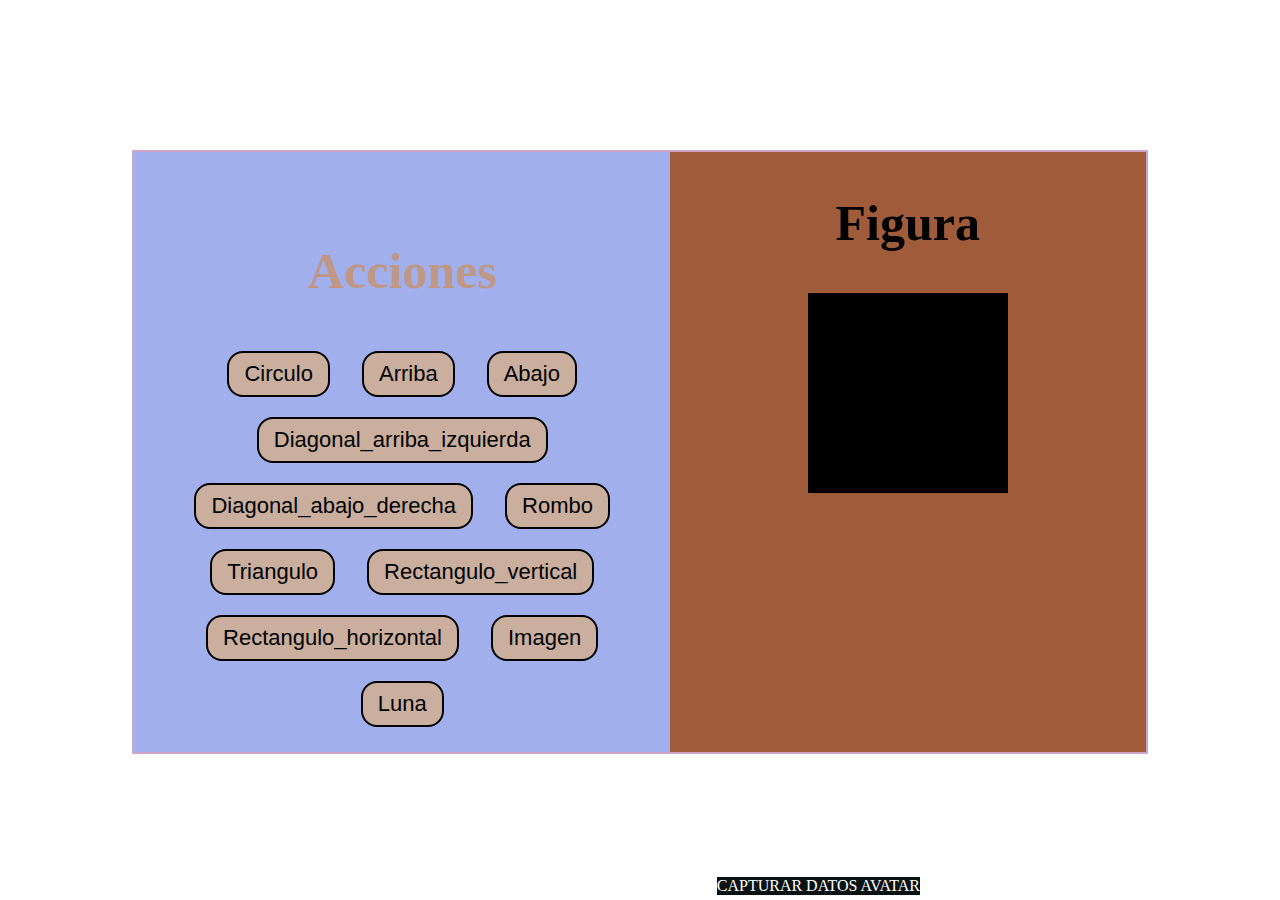
<file: index.html>
<!DOCTYPE html>
<html lang="es">
<head>
    <meta charset="UTF-8">
    <meta http-equiv="X-UA-Compatible" content="IE=edge">
    <meta name="viewport" content="width=device-width, initial-scale=1.0">
    <title>Figuras JavaScript</title>
    <link rel="stylesheet" href="css/style.css">
</head>

<body>
    <div class="fila">

        <div class="cont-btn">
            <h2>Acciones</h2>
            <button onclick="Circulo()">Circulo</button>
            <button onclick="Arriba()">Arriba</button>
            <button onclick="Abajo()">Abajo </button>
            <button onclick="Diagonal_arriba_izquierda()">Diagonal_arriba_izquierda</button>
            <button onclick="Diagonal_abajo_derecha()">Diagonal_abajo_derecha</button>
            <button onclick="Rombo()">Rombo</button>
            <button onclick="Triangulo()">Triangulo</button>
            <button onclick="Rectangulo_vertical()">Rectangulo_vertical</button>
            <button onclick="Rectangulo_horizontal()">Rectangulo_horizontal</button>
            <button onclick="Imagen()">Imagen</button>
            <button onclick="Luna()">Luna</button>
        </div>

        <div class="cont-fig">
            <h2>Figura</h2>
            <div id="Figura" class="circulo"></div>
        </div>
        
        
    </div>
    

    
    <a class=" menu" href="datos-avatar.html"> CAPTURAR DATOS AVATAR </a>

    <script src="js/functions.js"></script>



    
</body>
</html>
</file>
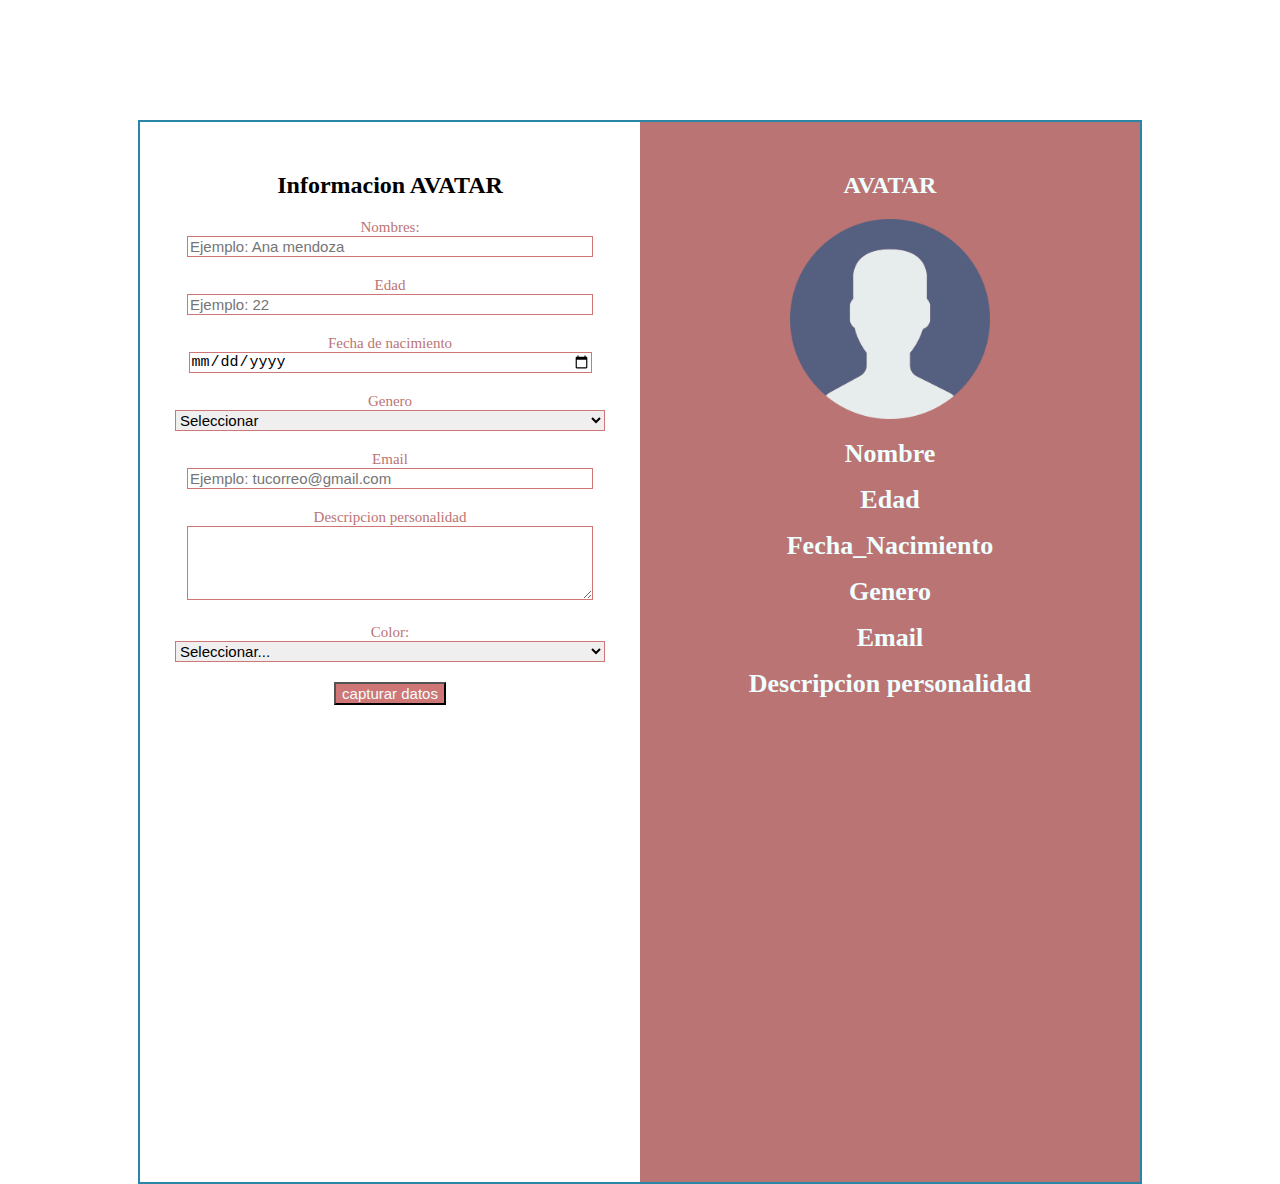
<file: datos-avatar.html>
<!DOCTYPE html>
<html lang="en">
<head>
    <meta charset="UTF-8">
    <meta http-equiv="X-UA-Compatible" content="IE=edge">
    <meta name="viewport" content="width=device-width, initial-scale=1.0">
    <title>Capturar datos avatar</title>
    <link rel="stylesheet" href="css/style-avatar.css">
    
    
</head>
<body>

    <div class="fila">
        <div id="formulario">
            <h2>Informacion AVATAR</h2>
        
            <form >
                <label for="#">Nombres:</label>
                <input type="text" id="cNombres" placeholder="Ejemplo: Ana mendoza">
                <br>
                <label for="#">Edad</label>
                <input type="number" id="cEdad" placeholder="Ejemplo: 22">
                <br>
                <label for="#">Fecha de nacimiento</label>
                <input type="date" id="cFecha">
                <br>
                <label for="#">Genero</label>

                <select name="#" id="cgenero">
                    <option value="Femenino">Seleccionar</option>
                    <option value="Femenino">Femenino</option>
                    <option value="Masculino">Masculino</option>
                    <option value="Otros">Otros </option>

                </select>
                <br>
                <label for="#">Email</label>
                <input type="email" id="cEmail" placeholder="Ejemplo: tucorreo@gmail.com">
                <br>
                <label for="#">Descripcion personalidad</label>
                <textarea name="#" id="cDescripcion" cols="30" rows="4"></textarea>
                <br>
                <label for="#">Color:</label>
                <select name="#" id="cColor">
                    <option value=>Seleccionar... </option>
                    <option value="Rojo">Rojo</option>
                    <option value="Negro">Negro</option>
                    <option value="Azul">Azul</option>
                </select>
                <br>
            </form>
            <button onclick="capturarDatos()" type="submit">capturar datos</button>
        </div>
        <div id="card-avatar">
            <h2>AVATAR </h2>
            <img id= "foto" src="img/avatarr.png" alt=" Avatar por defecto">

            <p><b>Nombre</b></p>
            <p id="mNombre"></p>

            <p><b>Edad</b></p>
            <p id="mEdad"></p>

            <p><b>Fecha_Nacimiento</b></p>
            <p id="mFecha"></p>

            <p><b>Genero</b></p>
            <p id="mGenero"></p>

            <p><b> Email</b></p>
            <p id="mEmail"></p>
            
            <p><b>Descripcion personalidad</b></p>
            <p id="mDescripcion"></p>
            
            
            

        </div>
    </div>
    
    <script src="js/functions.js"></script>
</body>
</html>
</file>
<file: css/style.css>
.fila{
    width: 80%;
    max-width: 1200px;
    height: 600px;
    border: 2px solid #cca4c7;
    margin: 0 auto;
    margin-top: 150px;
    position: relative;
    display: flex;
    /* justify-content: center;
    justify-content: space-evenly;
    align-items: flex-start; */

}

.fila .cont-btn h2{
    color: #bf9784;
    font-size: 50px;
}

.fila .cont-btn{
    width: 50%;
    height: 84%;
    background-color: #a1afec;
    text-align: center;
    padding: 48px 30px ;
}

.fila .cont-btn button{
    padding: 8px 15px;
    font-size: 22px;
    border: 2px solid ;
    margin: 10px 14px;
    background-color: #caae9e;
    border-radius: 16px;
    cursor: pointer;
}

.fila .cont-fig{
    width: 50%;
    height: 100%;
    background-color: #a05c3a;
}

.fila .cont-fig h2{
    color: #000000;
    font-size: 50px;
    text-align: center;


}

.fila .cont-fig #Figura{
    width: 200px;  
    height: 200px;
    background-color:#000000;
    margin: 0% auto;
    transition: 1s;

}

.menu{
    padding: 8px, 20px;
    background: #0b1213;
    color: #fff;
    position: absolute;
    right: 360px;
    bottom: 5px;
    text-decoration: none;


}
/* estilos de la figura al dar click en cada boton */
.fila .cont-fig #Figura.Circulo{
    border-radius: 50%;
    transform: rotate(360deg);
}

.fila .cont-fig #Figura.Arriba{
    transform: translateY(-50px);
}

.fila .cont-fig #Figura.Abajo{
    transform:translateY(41px);
}
.fila .cont-fig #Figura.Diagonal_arriba_izquierda{
    transform: translate(-100px, -50px);

}
.fila .cont-fig #Figura.Diagonal_abajo_derecha{
    transform: translate(100px, 50px);
}
.fila .cont-fig #Figura.Rombo{
    text-align: center;
    background: #000000;
    width: 0;
    height: 0;
    border-right: 30px solid transparent;
    border-top: 30px solid transparent;
    border-left: 30px solid transparent;
    border-bottom: 30px solid transparent;
    transform: rotate(50deg)
    
}
.fila .cont-fig #Figura.Triangulo{
    text-align: center;
    background:transparent;
    width: 0;
    height: 0;
    border-right:100px solid transparent;
    border-top: 100px solid transparent;
    border-left:100px solid transparent;
    border-bottom: 100px solid #976388;
    

}
.fila .cont-fig #Figura.Rectangulo_vertical{
    text-align: center;
    border-right: 20px solid transparent;
    border-top: 70px solid transparent;
    border-left: 20px solid transparent;
    border-bottom: 80px solid black;
}
.fila .cont-fig #Figura.Rectangulo_horizontal{
    text-align: center;
    border-right: 100px solid transparent;
    border-top: 50px solid transparent;
    border-left: 100px solid transparent;
    border-bottom: 50px solid black;
}

.fila .cont-fig #Figura.Imagen{
    background-image: url(../img/bts.png);
}
.fila .cont-fig #Figura.Luna{
    background-color: transparent;
    width: 100px;
    height: 100px;
    -moz-border-radius: 50%;
    -webkit-border-radius: 50%;
    border-radius: 50%;
    -moz-box-shadow: 30px 10px 0 #8f4c4c;
    -webkit-box-shadow: 30px 10px 0 #923737;
    box-shadow: 30px 10px 0 #8b4747; 

}
</file>
<file: css/style-avatar.css>
body{
    margin: 0;
}

.fila{
    width:84%;
    max-width: 1000px ;
    border: 2px solid #2a86a5;
    margin:0 auto;
    margin-top: 120px;
    position: relative;
    display: flex;
    
}
.fila #formulario{
    width: 50%;
    padding: 30px;
    text-align: center ;
}

.fila #card-avatar{
    width: 50%;
    padding: 30px;
    text-align: center;
    background: #bb7474;
    color:#f0ffff;
    min-height: 1000px;
}

.fila #formulario label{
    display: block;
    font-size: 15px;
    color: #bb7474;
    font-weight: 300;
    margin-top: 20px ;
    
}

.fila #formulario input{
    width: 400px;
    padding: 8px,15px;
    font-size: 15px;
    border: 1px solid #cf7676;

}
.fila #formulario select{
    width: 430px;
    padding: 8px,15px;
    font-size: 15px;
    border: 1px solid #cf7676;

}

.fila #formulario textarea{
    width: 400px;
    padding: 8px,15px;
    font-size: 15px;
    border: 1px solid #cf7676;

}
.fila #formulario button{
    padding: 8px, 12px;
    font-size: 15px;
    background: #cf7676;
    color:#f0ffff;
    margin-top: 20px;


}
.fila #card-avatar img{
    width: 200px;
}
.fila #card-avatar p b{
    font-size: 26px;
    margin-top: 20px;
    
}
</file>
